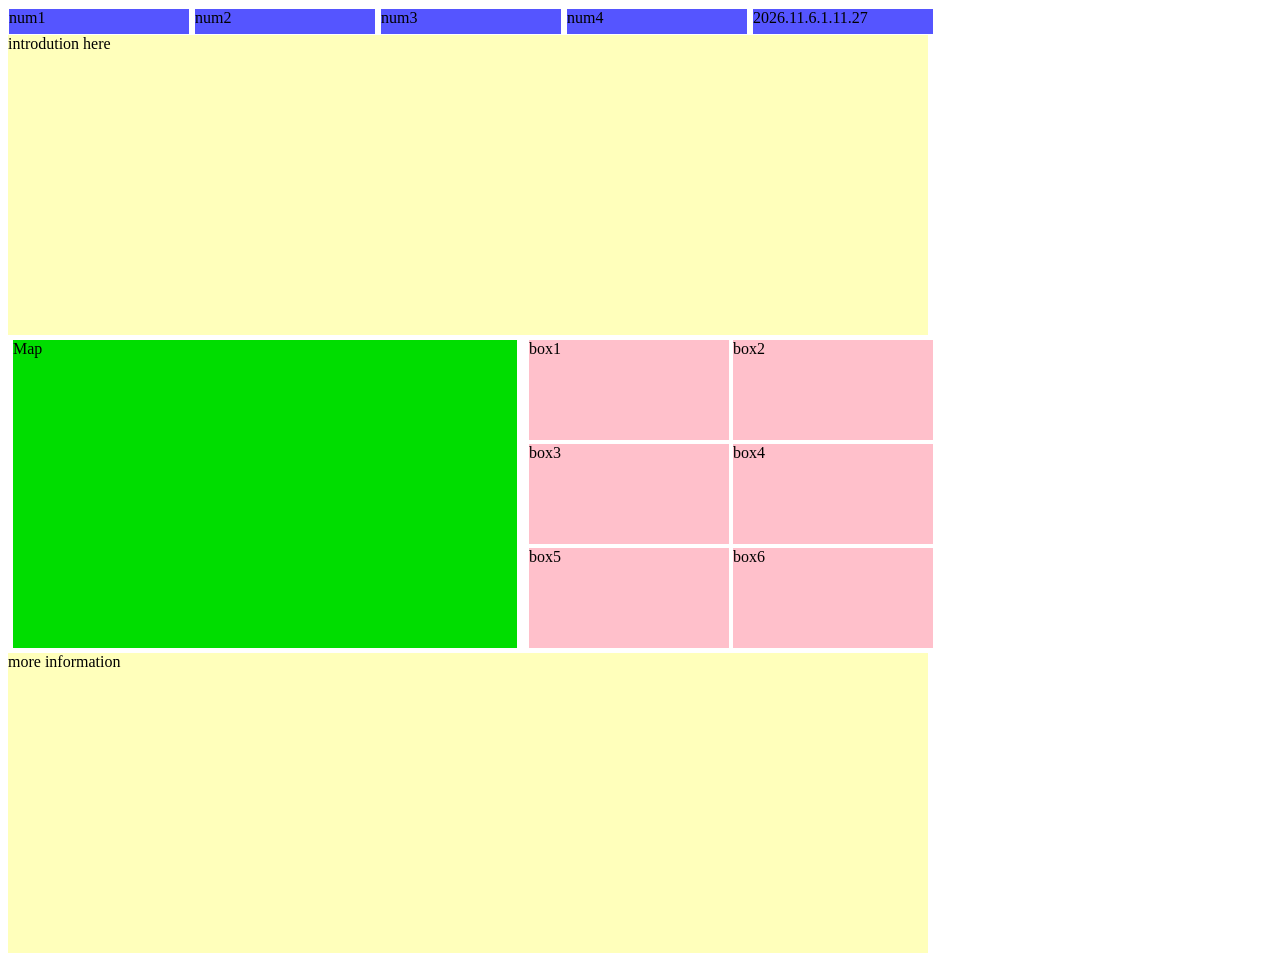
<file: codepen/index.html>
<!DOCTYPE html>
<html lang="en">
<head>
  <meta charset="UTF-8" />
  <title>Document</title>
  <link rel="stylesheet" href="./style/indexStyle.css">
  <script async src="./jsFile/indexJS.js"></script>
  </head>
<body>
  
<!--   navigation bar -->
  <div class="nav">
    <div class="click">num1</div>
    <div class="click">num2</div>
    <div class="click">num3</div>
    <div class="click">num4</div>
    <div id="date"></div>
  </div>
<!--   introduction -->
  <div class="intro">introdution here</div>
<!--   map -->
  <div class="big" id="map">Map</div>
<!-- 6boxes -->
  <div class="big">
    <div class="med">
      <div class="small">box1</div>
      <div class="small">box2</div>
    </div>
    <div class="med">
      <div class="small">box3</div>
      <div class="small">box4</div>
    </div>
    <div class="med">
      <div class="small">box5</div>
      <div class="small">box6</div>
    </div>
  </div>
<!--   bottom box -->
  <div class="intro">more information</div>
  
  
</body>
</html>
</file>
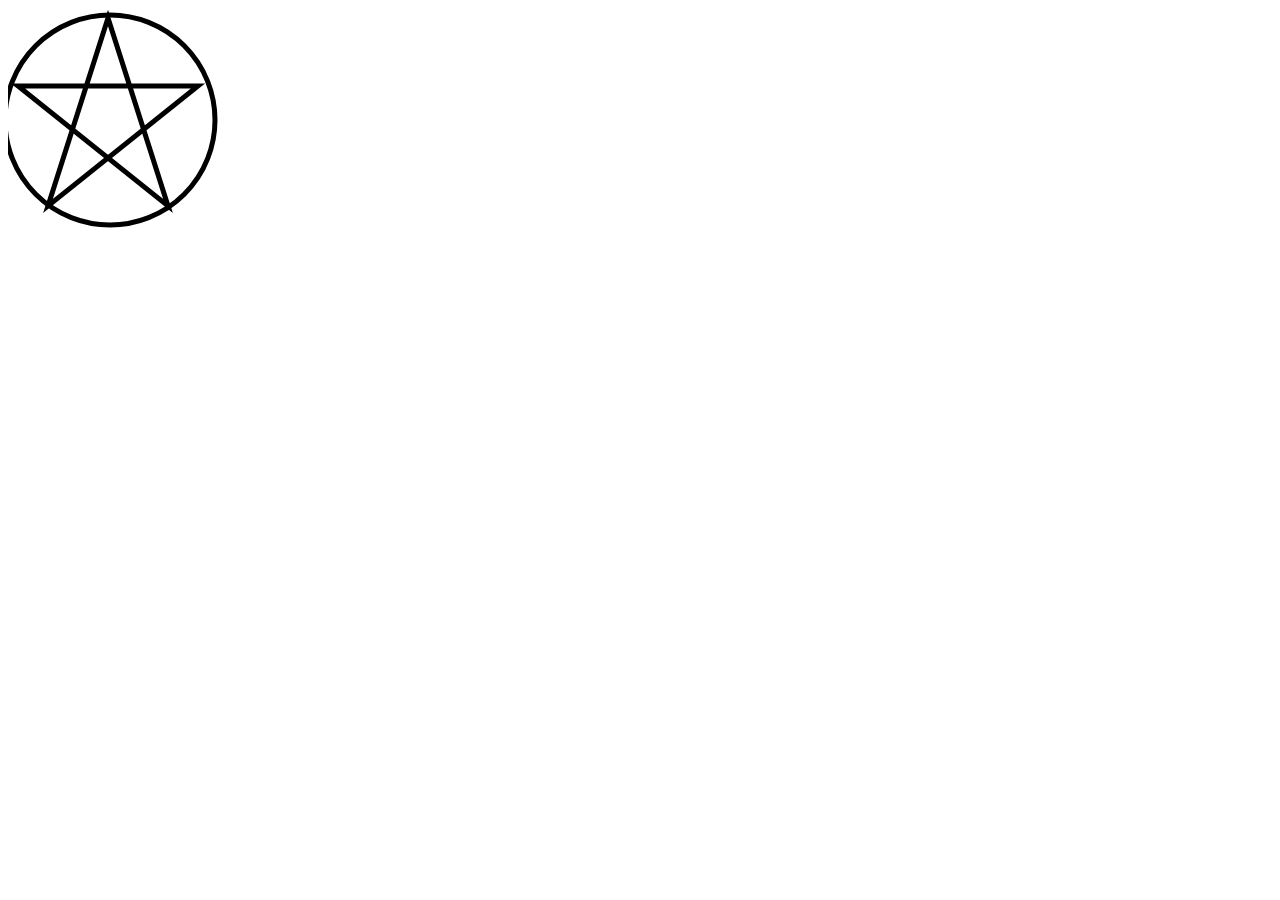
<file: codepen/pictureD3/myfirst3D.html>
<!DOCTYPE html>
<html lang="en">
<head>
  <meta charset="UTF-8" />
  <title>Document</title>
</head>
<body>
 <svg width="210" height="500">
  <circle cx="102" cy="112" r="105" fill="white" stroke="black" stroke-width="5"/>
  <polygon points="100,10 40,198 190,78 10,78 160,198"
  style="fill:white;stroke:black;stroke-width:5;fill-rule:nonzero;" />lime" />
</svg>


</body>
</html>
</file>
<file: codepen/style/indexStyle.css>
.click{
  margin:1px;
  background:	#5555FF;
  width:180px;
  height:25px;
  display:inline-block;
}
#date{
  margin:1px;
  background:	#5555FF;
  width:180px;
  height:25px;
  display:inline-block;
  
}

.intro{
  as
  margin:5px;
  background:#FFFFBB;
  height:300px;
  width:920px;
}

#map{
  margin:5px;
  background:#00DD00;
  height:308px;
  width:504px;
}
.big{
  display:inline-block;
  vertical-align:top;
  margin:3px;
}
.small{
  margin-top:2px;
  margin-bottom:2px;
  background:pink;
  width:200px;
  height:100px;
  display:inline-block;
  vertical-align:top;
}
</file>
